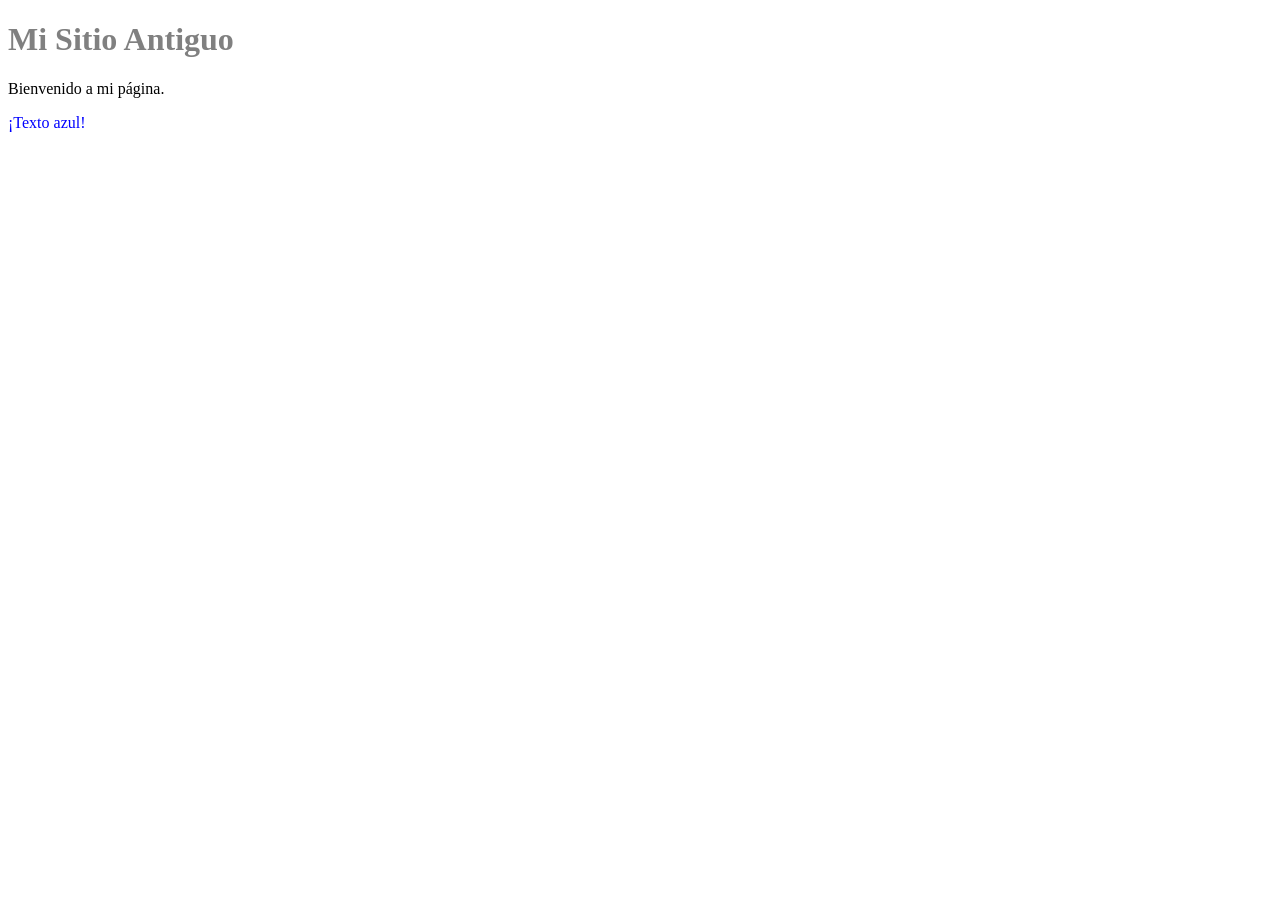
<file: APRENDIENDO A PROGRAMAR/codigo-ordernado.html>
<!DOCTYPE html>
<html lang="es">
    <head>
        <meta charset="UTF-8">
        <meta name="viewport" content="width=device-width, initial-scale=1.0">
        <title>Mi Sitio...</title>
            <!--a continuación utilizamos la etiqueta style para introducir el formato .css-->
        <style>
            #cabecera{
                color: grey
            }
            #bluetext{
                color: blue
            }
        </style>
    </head>
    <body>
        <!--Defino un elemento mediante el atributo id-->
        <header id="cabecera">
            <h1>Mi Sitio Antiguo</h1>
        </header>
        <main>
            <p>Bienvenido a mi página. <!--Usé etiquetas antiguas aquí.--> </p>
        <p id="bluetext">¡Texto azul!</p>
        </main>
    </body>
</html>
</file>
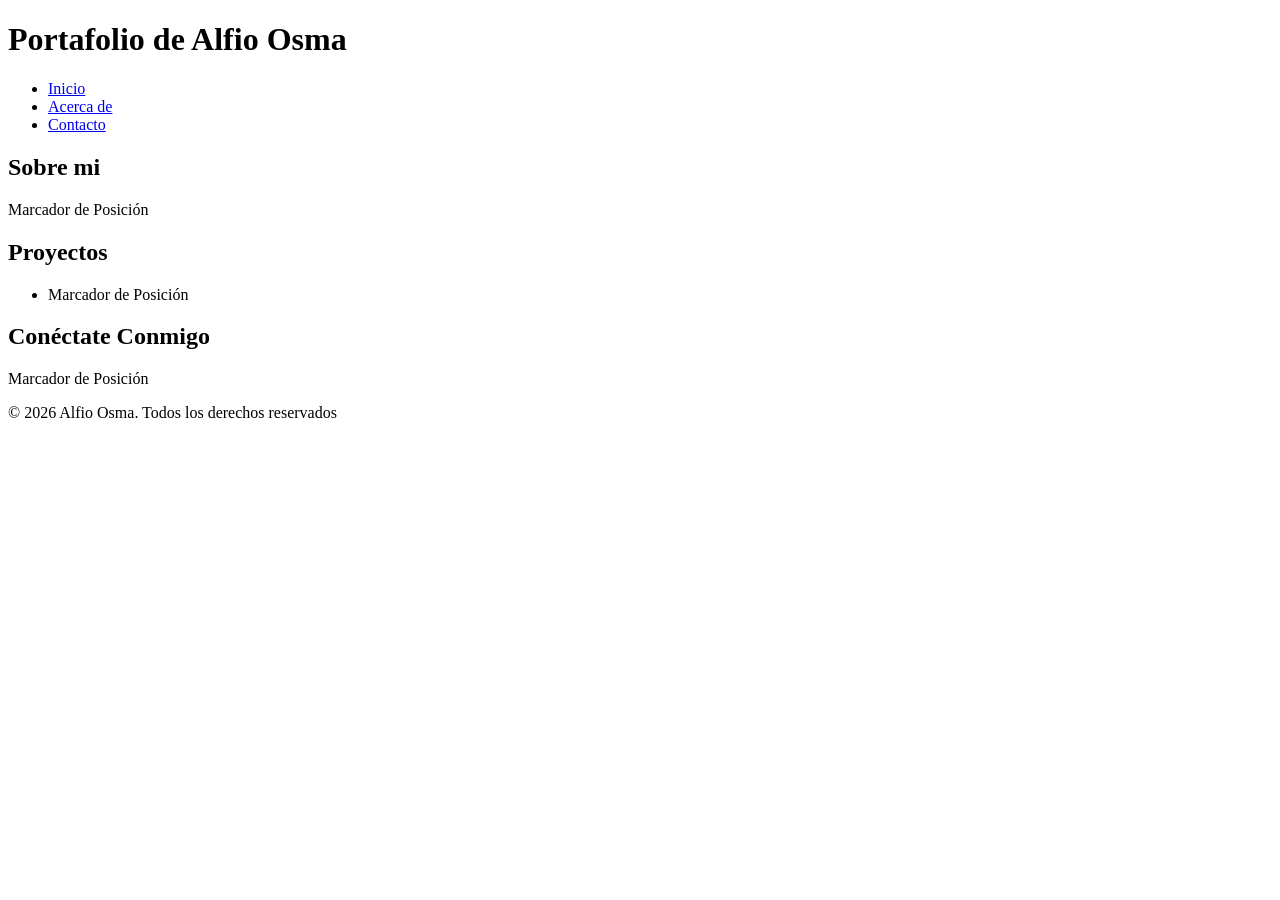
<file: APRENDIENDO A PROGRAMAR/html-semantico.html>
<!DOCTYPE html>
<html lang="es">
 <head>
    <meta charset="UTF-8">
    <meta name="viewport" content="width=device-width, initial-scale=1.0">
    <title>Mi portafolio</title>
 </head>
 <body>
    <header>
        <h1>Portafolio de Alfio Osma</h1>
        <nav>
            <ul>
                <li><a href="#home">Inicio</a></li>
                <li><a href="#about">Acerca de</a></li>
                <li><a href="#contact">Contacto</a></li>
            </ul>
        </nav>
    </header>
    <main>
        <section>
            <article>
                <h2>Sobre mi</h2>
                    <p>Marcador de Posición</p>
            </article>
        </section>
        <section>
            <article>
                <h2>Proyectos</h2>
                    <ul>
                        <li>Marcador de Posición</li>
                    </ul>
            </article>
        </section>
        <aside>
            <h2>Conéctate Conmigo</h2>
                <p>Marcador de Posición</p>
        </aside>
    </main>
    <footer>
        <p>© 2026 Alfio Osma. Todos los derechos reservados</p>
    </footer>
 </body>
</html>
</file>
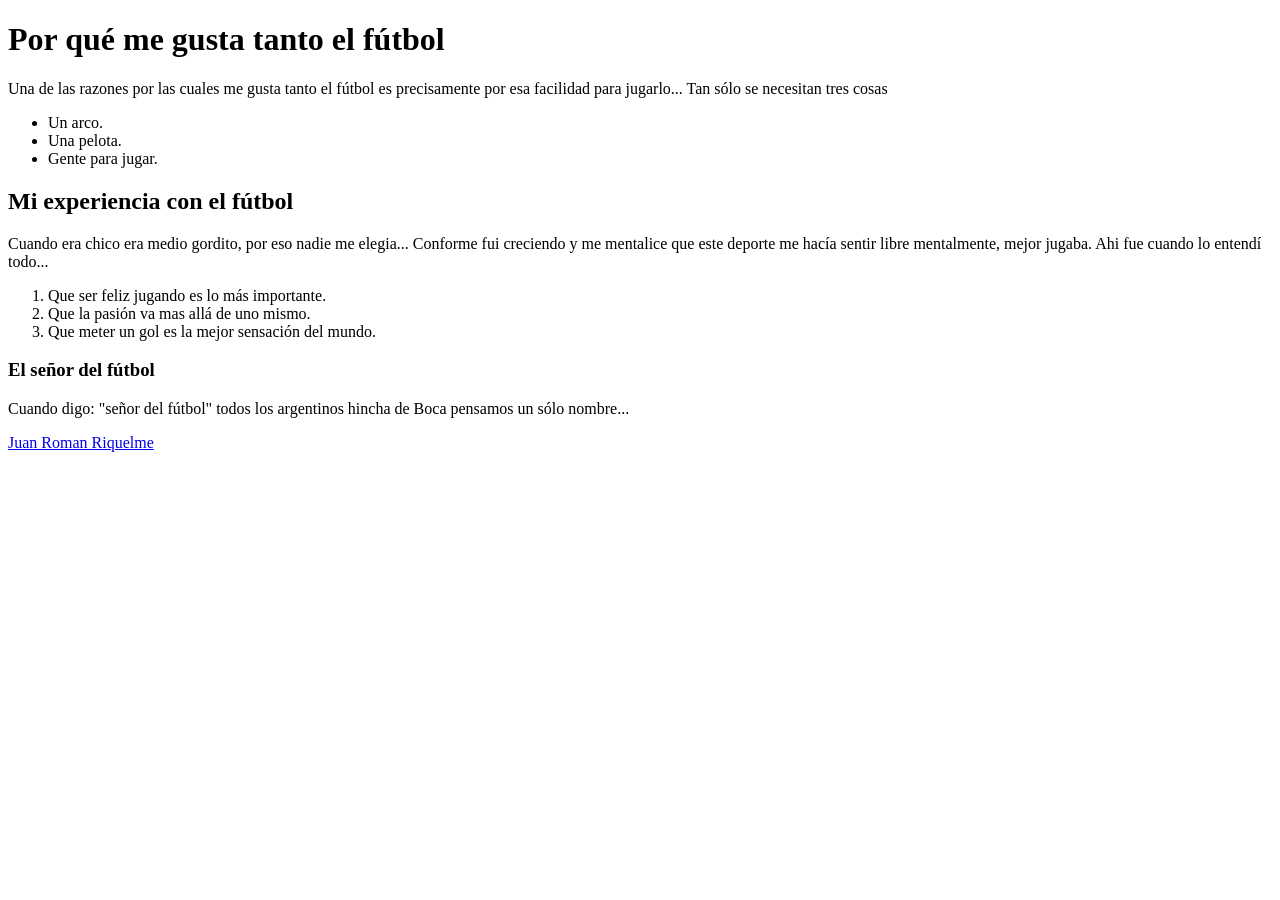
<file: APRENDIENDO A PROGRAMAR/por-el-bien-del-fútbol.html>
<!DOCTYPE html>
<html lang="es">
<head>
    <meta charset="UTF-8">
    <meta name="viewport" content="width=device-width, initial-scale=1.0">
    <title>Por el bien del fútbol</title>
</head>
<body> 
    <h1>Por qué me gusta tanto el fútbol</h1>
        <p>Una de las razones por las cuales me gusta tanto el fútbol es precisamente por esa facilidad para jugarlo... Tan sólo se necesitan tres cosas</p>
        <ul>
            <li>Un arco.</li>
            <li>Una pelota.</li>
            <li>Gente para jugar.</li>
        </ul>
    <h2>Mi experiencia con el fútbol</h2>
        <p>Cuando era chico era medio gordito, por eso nadie me elegia... Conforme fui creciendo y me mentalice que este deporte me hacía sentir libre mentalmente, mejor jugaba. Ahi fue cuando lo entendí todo...</p> 
        <ol>
            <li>Que ser feliz jugando es lo más importante.</li>
            <li>Que la pasión va mas allá de uno mismo.</li>
            <li>Que meter un gol es la mejor sensación del mundo.</li>
        </ol>
    <h3>El señor del fútbol</h3>
        <p>Cuando digo: "señor del fútbol" todos los argentinos hincha de Boca pensamos un sólo nombre...</p>
        <a href="https://www.youtube.com/watch?v=Z2sfgE22Nl8&list=RDZ2sfgE22Nl8&start_radio=1">Juan Roman Riquelme</a>
</body>
</html>
</file>
